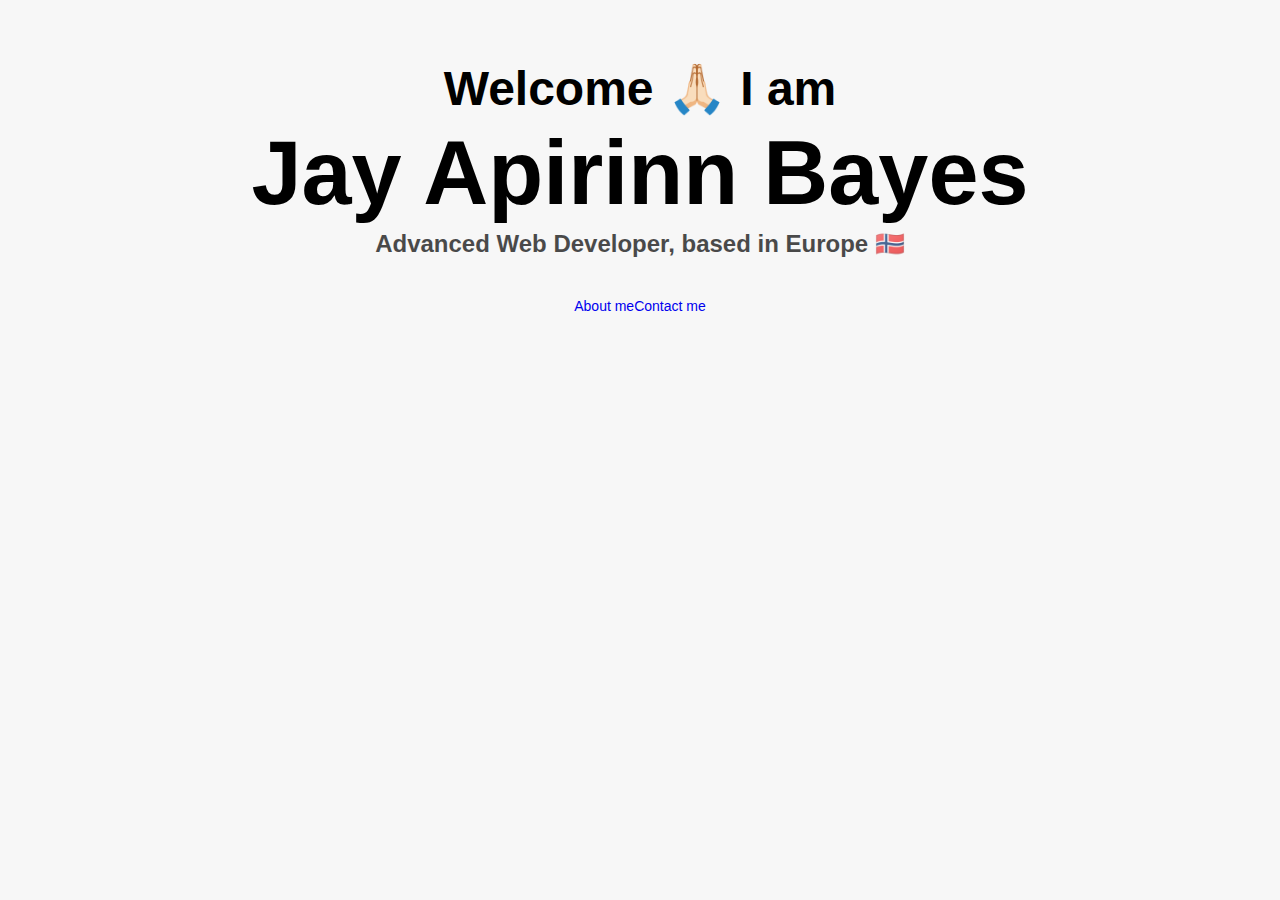
<file: index.html>
<!DOCTYPE html>
<html lang="en">
  <head>
    <title>Jay Apirinn Bayes</title>
    <meta charset="UTF-8" />
    <meta
      name="description"
      content="Jay Apirinn Bayes - an advanced web developer from Bangkok, Thailand. She is an expat living in Norway, working as a fulltime Sales Assistant at a luxury brand."
    />
    <meta http-equiv="X-UA-Compatible" content="ie=edge" />
    <link rel="stylesheet" href="src/style.css" />
  </head>
  <body>
    <h2>Welcome 🙏🏻 I am</h2>
    <h1>Jay Apirinn Bayes</h1>
    <h3>Advanced Web Developer, based in Europe 🇳🇴</h3>
    <div class="navigation-links">
      <a href="about.html" class="contact-link">About me</a>
      <a href="about.html#email-link" class="contact-link">Contact me</a>
    </div>
  </body>
</html>
</file>
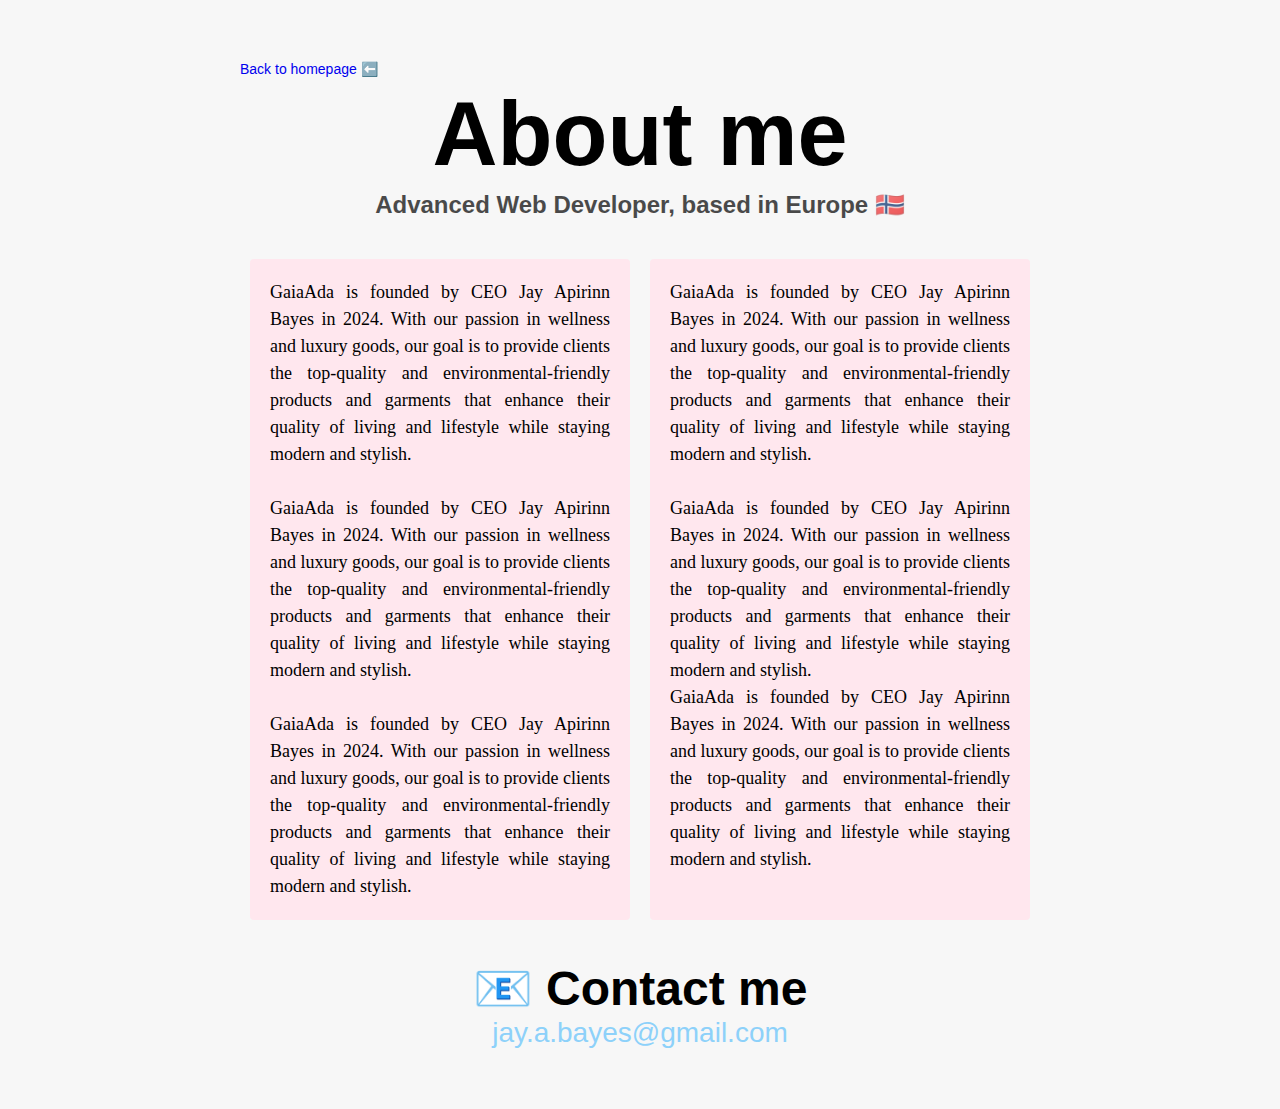
<file: about.html>
<!DOCTYPE html>
<html lang="en">
  <head>
    <meta charset="UTF-8" />
    <meta name="viewport" content="width=device-width, initial-scale=1.0" />
    <link rel="stylesheet" href="src/style.css" />
    <title>About me</title>
  </head>
  <body>
    <a href="index.html" class="back-to-homepage">Back to homepage ⬅️</a>
    <h1>About me</h1>
    <h3>Advanced Web Developer, based in Europe 🇳🇴</h3>
    <div class="about-paragraph">
      <p>
        GaiaAda is founded by CEO Jay Apirinn Bayes in 2024. With our passion in
        wellness and luxury goods, our goal is to provide clients the
        top-quality and environmental-friendly products and garments that
        enhance their quality of living and lifestyle while staying modern and
        stylish.
        <br />
        <br />
        GaiaAda is founded by CEO Jay Apirinn Bayes in 2024. With our passion in
        wellness and luxury goods, our goal is to provide clients the
        top-quality and environmental-friendly products and garments that
        enhance their quality of living and lifestyle while staying modern and
        stylish.
        <br />
        <br />
        GaiaAda is founded by CEO Jay Apirinn Bayes in 2024. With our passion in
        wellness and luxury goods, our goal is to provide clients the
        top-quality and environmental-friendly products and garments that
        enhance their quality of living and lifestyle while staying modern and
        stylish.
      </p>
      <p>
        GaiaAda is founded by CEO Jay Apirinn Bayes in 2024. With our passion in
        wellness and luxury goods, our goal is to provide clients the
        top-quality and environmental-friendly products and garments that
        enhance their quality of living and lifestyle while staying modern and
        stylish.
        <br />
        <br />
        GaiaAda is founded by CEO Jay Apirinn Bayes in 2024. With our passion in
        wellness and luxury goods, our goal is to provide clients the
        top-quality and environmental-friendly products and garments that
        enhance their quality of living and lifestyle while staying modern and
        stylish.
        <br />
        GaiaAda is founded by CEO Jay Apirinn Bayes in 2024. With our passion in
        wellness and luxury goods, our goal is to provide clients the
        top-quality and environmental-friendly products and garments that
        enhance their quality of living and lifestyle while staying modern and
        stylish.
      </p>
    </div>
    <div class="contact">
      <h2>📧 Contact me</h2>
      <a href="mailto:jay.a.bayes@gmail.com" class="email-link" id="email-link"
        >jay.a.bayes@gmail.com</a
      >
    </div>
  </body>
</html>
</file>
<file: src/style.css>
:root {
  --primary-color: #8dd1fa;
  --secondary-color: #ffe7ee;
  --tertiery-color: #c2b9fc;
  --box-shadow: 0 5px 10px rgba(0, 0, 0, 0.3);
}

body {
  background-color: rgb(247, 247, 247);
  margin: 60px auto;
  max-width: 800px;
}

h1,
h2,
h3 {
  font-family: Arial, Helvetica, sans-serif;
  margin: 0;
  text-align: center;
}

h1 {
  font-size: 90px;
  padding: 5px 0;
}
h2 {
  font-size: 48px;
}

h3 {
  font-size: 24px;
  opacity: 0.7;
}
.navigation-links {
  display: flex;
  margin-top: 40px;
  justify-content: center;
}

.about-paragraph {
  display: flex;
  margin: 30px 0;
}

.about-paragraph p {
  margin: 10px;
}

p {
  background: var(--secondary-color);
  padding: 20px;
  border-radius: 4px;
  font-size: 18px;
  line-height: 1.5;
  text-align: justify;
}

a {
  font-family: Arial, Helvetica, sans-serif;
  font-size: 14px;
  text-decoration: none;
}

a:visited {
  color: rgb(163, 163, 163);
}

.email-link {
  display: flex;
  justify-content: center;
  color: var(--primary-color);
  font-size: 28px;
  text-decoration: none;
}
.email-link:hover {
  color: var(--tertiery-color);
  text-decoration: underline;
}
</file>
